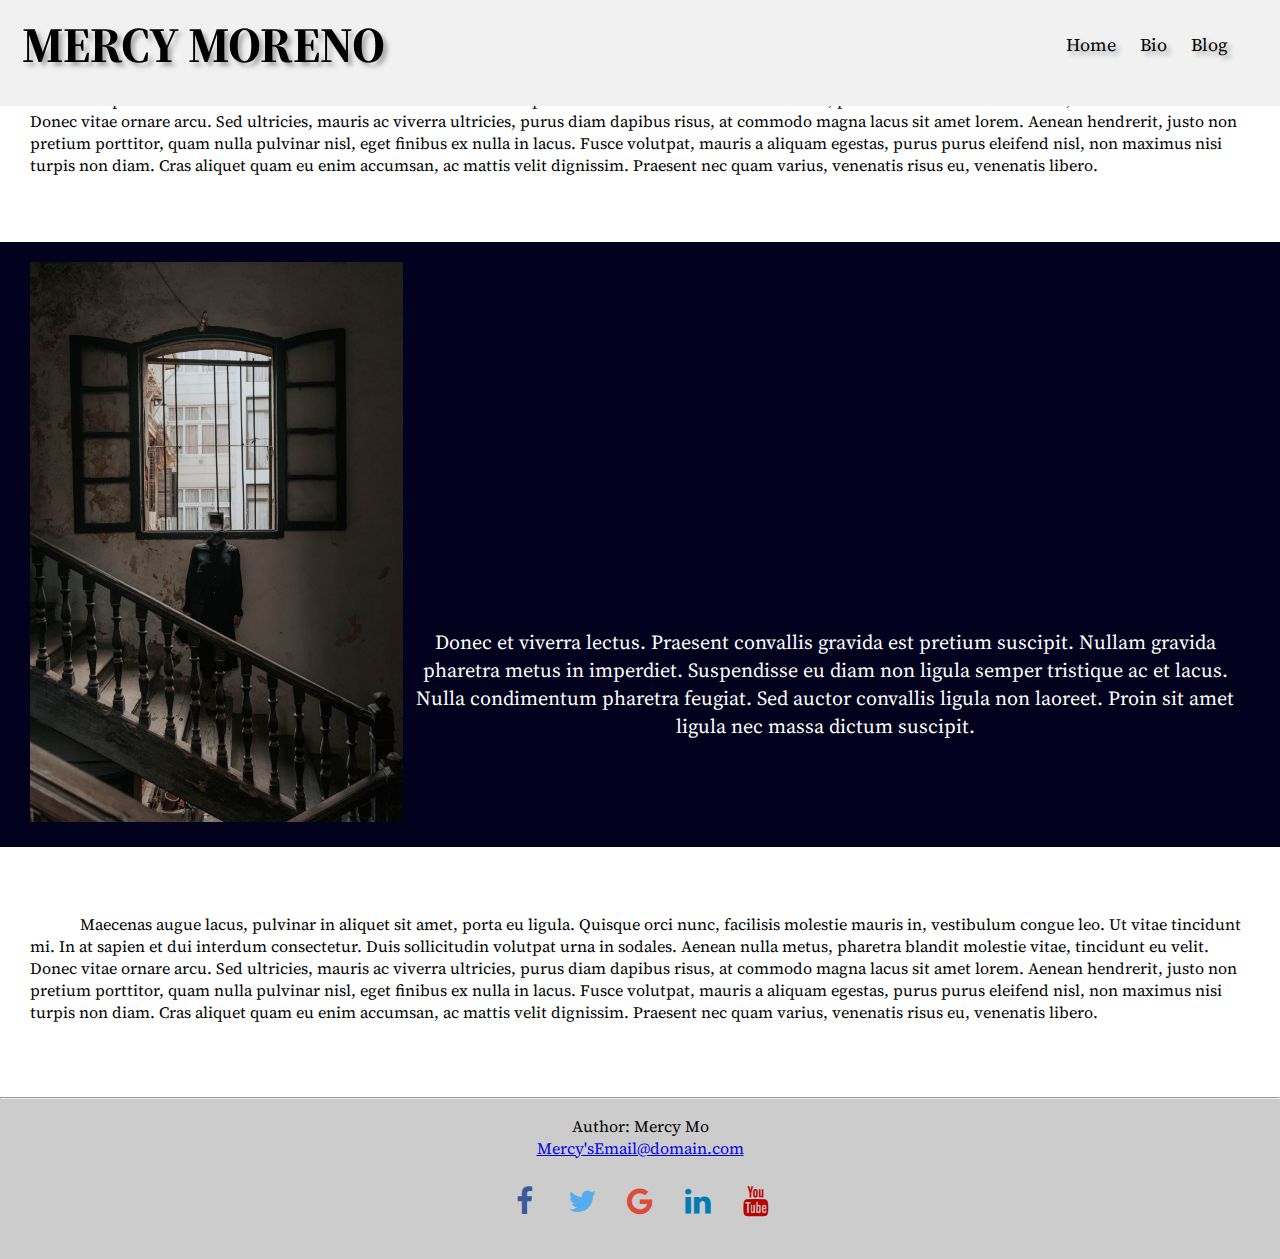
<file: bio.html>
<!DOCTYPE html>
<html lang="en">
    <head>
        <title>MercyMo</title>
        <meta charset="UTF-8">
        <meta http-equiv="X-UA-Compatible" content="IE=edge">
        <meta name="viewport" content="width=device-width, initial-scale=1, shrink-to-fit=no">
        <link rel="stylesheet" href="main.css"/>
        <script type="text/javascript" src="main.js"> </script>
        <script type="text/javascript" src="Header.js"> </script>
        <script type="text/javascript" src="Footer.js"> </script>
    </head>
<body>
    <!-- Javascript Header-->
	<mn-header></mn-header>
    <div class="bioP">
        <p>
            Maecenas augue lacus, pulvinar in aliquet sit amet, porta eu ligula. Quisque orci nunc, facilisis molestie mauris in, vestibulum congue leo. Ut vitae tincidunt mi. In at sapien et dui interdum consectetur. Duis sollicitudin volutpat urna in sodales. Aenean nulla metus, pharetra blandit molestie vitae, tincidunt eu velit. Donec vitae ornare arcu. Sed ultricies, mauris ac viverra ultricies, purus diam dapibus risus, at commodo magna lacus sit amet lorem. Aenean hendrerit, justo non pretium porttitor, quam nulla pulvinar nisl, eget finibus ex nulla in lacus. Fusce volutpat, mauris a aliquam egestas, purus purus eleifend nisl, non maximus nisi turpis non diam. Cras aliquet quam eu enim accumsan, ac mattis velit dignissim. Praesent nec quam varius, venenatis risus eu, venenatis libero. 
        </p>
    </div>
    <div class="portrait-box">
        <img class="portrait" src="Media/Portrait.jpg" alt="Mercy Moreno">
        <p class="portrait-text">Donec et viverra lectus. Praesent convallis gravida est pretium suscipit. Nullam gravida pharetra metus in imperdiet. Suspendisse eu diam non ligula semper tristique ac et lacus. Nulla condimentum pharetra feugiat. Sed auctor convallis ligula non laoreet. Proin sit amet ligula nec massa dictum suscipit.</p> 
    </div>
    <div class="bioP">
        <p>
            Maecenas augue lacus, pulvinar in aliquet sit amet, porta eu ligula. Quisque orci nunc, facilisis molestie mauris in, vestibulum congue leo. Ut vitae tincidunt mi. In at sapien et dui interdum consectetur. Duis sollicitudin volutpat urna in sodales. Aenean nulla metus, pharetra blandit molestie vitae, tincidunt eu velit. Donec vitae ornare arcu. Sed ultricies, mauris ac viverra ultricies, purus diam dapibus risus, at commodo magna lacus sit amet lorem. Aenean hendrerit, justo non pretium porttitor, quam nulla pulvinar nisl, eget finibus ex nulla in lacus. Fusce volutpat, mauris a aliquam egestas, purus purus eleifend nisl, non maximus nisi turpis non diam. Cras aliquet quam eu enim accumsan, ac mattis velit dignissim. Praesent nec quam varius, venenatis risus eu, venenatis libero. 
        </p>
    </div>
    <!-- JavaScript footer -->
	<mn-footer></mn-footer>
</body>
</html>
</file>
<file: main.css>
/* Imports*/
@import "https://fonts.googleapis.com/css?family=Raleway";
@import url('https://fonts.googleapis.com/css2?family=Source+Serif+Pro:ital,wght@1,200&display=swap');
@import url('https://fonts.googleapis.com/css2?family=Source+Serif+Pro:wght@200&display=swap');
@import url('https://cdnjs.cloudflare.com/ajax/libs/font-awesome/4.7.0/css/font-awesome.min.css');

/*------ HEADER CSS --------*/
* {box-sizing: border-box;}

body { 
  margin: 0;
  font-family: 'Source Serif Pro', serif;
}

.header {
  font-size: 48px;
  text-shadow: 4px 4px 4px #aaa;
  overflow: hidden;
  background-color: #f1f1f1;
  padding: 20px 10px;
  position: fixed; /* Set the navbar to fixed position */
  top: 0; /* Position the navbar at the top of the page */
  width: 100%; /* Full width */
}

.header a {
  float: left;
  color: black;
  text-align: center;
  padding: 12px;
  text-decoration: none;
  font-size: 18px; 
  line-height: 25px;
  border-radius: 4px;
}

.header a.logo {
  text-transform: uppercase;
  font-size: 50px;
  font-weight: bold;
}

.header a:hover {
  background-color: #ddd;
  color: black;
}

.header a.active {
  color: rgb(0, 0, 0);
}

.header-right {
  float: right;
}
/*------ MAIN VIDEO CSS -----------*/
.video{
    width: 100%;
    height: auto;
    pointer-events: none;

}
/*------ BIO CSS -----------*/

.bioP{
  padding-top: 50px;
  padding-right: 30px;
  padding-bottom: 50px;
  padding-left: 30px;
  text-indent: 50px;
  text-align: left;
}

.portrait-box{
  background-color: rgb(2, 2, 30);
}

.portrait{
  padding-top: 20px;
  padding-right: 30px;
  padding-bottom: 20px;
  padding-left: 30px;
  text-indent: 20px;
  height:600px;
}

.portrait-text{
  position: absolute;
  bottom: 140px;
  color: white;
  font-size: 20px;
  padding-left: 400px;
  padding-right: 30px;
  text-align: center;
}

/* Footer*/
.footer{
  text-align: center;
  background-color: rgba(0, 0, 0, 0.2);
}
.fa {
  font-size: 30px;
  width: 50px;
  text-align: center;
  text-decoration: none;
  margin: 5px 2px;
}

.fa:hover {
    opacity: 0.7;
}

.fa-facebook {
  color: #3B5998;
}

.fa-twitter {
  color: #55ACEE;
}

.fa-google {
  color: #dd4b39;
}

.fa-linkedin {
  color: #007bb5;
}

.fa-youtube {
  color: #bb0000;
}

/*------ CARROUSEL -----------*/

.carrousel{
  display: grid;
  place-items: center;
}

.carrouselLogo {
  text-transform: uppercase;
  padding-top: 5%;
  padding-bottom: 4%;
  font-size: 50px;
  font-weight: bold;
}

.slider {
  width: 100%;
  max-width: 800px;
  height: 350px;
  position: relative;
  overflow: hidden;
  border-radius: 10px;

}

.slide {
  width: 100%;
  max-width: 800px;
  height: 350px;
  position: absolute;
  transition: all 0.5s;
}

.slide img {
  width: 100%;
  height: 100%;
  object-fit: cover;
}

.btn {
  position: absolute;
  width: 40px;
  height: 40px;
  border: none;
  border-radius: 50%;
  z-index: 10px;
  cursor: pointer;
  background-color: #fff;
  font-size: 18px;
}

.btn:active {
  transform: scale(1.1);
}

.btn-prev {
  top: 45%;
  left: 2%;
}

.btn-next {
  top: 45%;
  right: 2%;
}

/*---------- CONTACT FORM -----------*/

h1{ margin: 0; }
#contact { 
  -webkit-user-select: none; /* Chrome/Safari */        
  -moz-user-select: none; /* Firefox */
  -ms-user-select: none; /* IE10+ */
  margin: 10em auto;
  position: relative;
  padding: 10px;
  width: 100%;  
  line-height: 30px;
  background: rgb(0, 0, 0);
  color: white;
  font-size: 40px;
  text-align: center;
  cursor: pointer;
  border: 1px solid white;
}

#contact:hover { background: #666; }
#contact:active { background: #444; }

#contactForm { 
  display: none;

  border: 6px solid rgb(4, 4, 4); 
  padding: 2em;
  width: 400px;
  text-align: center;
  background: #fff;
  position: relative;
  top:50%;
  left:50%;
  transform: translate(-50%,-50%);
  -webkit-transform: translate(-50%,-50%)
  
}

input, textarea { 
  padding: 10px;
  margin: .8em auto;
  font-family: inherit; 
  text-transform: inherit; 
  font-size: inherit; 
  display: block; 
  width: 280px; 
  padding: .4em;
  padding-bottom: 30px;
  text-align: center;
}
textarea { height: 80px; resize: none; }

.formBtn { 
  width: 140px;
  display: inline-block;
  background: rgb(0, 0, 0);;
  color: #fff;
  font-weight: 100;
  font-size: 1.2em;
  border: none;
  height: 30px;
}
</file>
